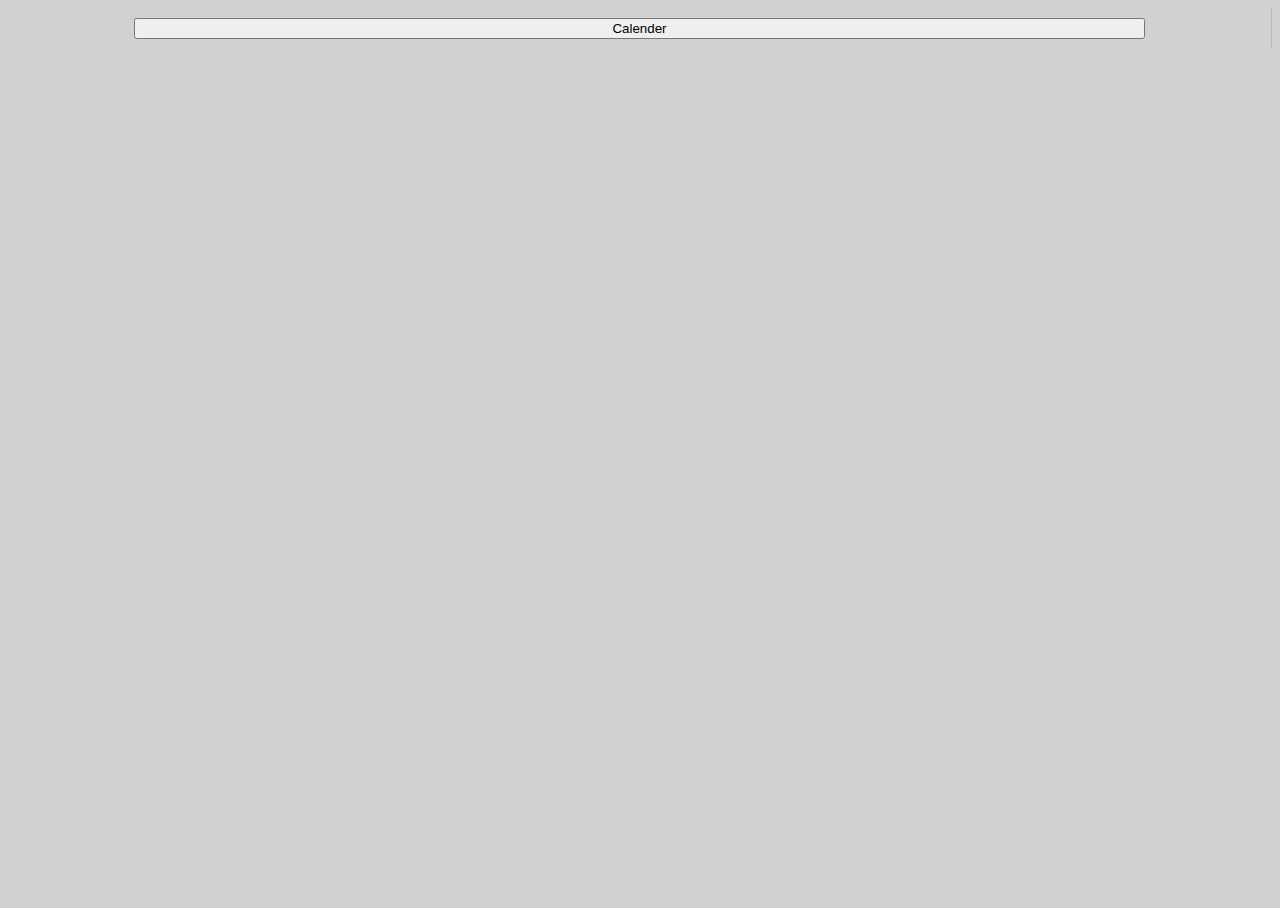
<file: js-mazen/index.html>
<!DOCTYPE html>
<html>
    <head>
        <title>Mazen</title>
        <meta charset="UTF-8" />
        <meta name="viewport" content="width=device-width, initial-scale=1.0" />
        <!-- Import Bootstrap CSS -->
        <link href="https://cdn.jsdelivr.net/npm/bootstrap@5.3.0-alpha1/dist/css/bootstrap.min.css" rel="stylesheet" integrity="sha384-GLhlTQ8iRABdZLl6O3oVMWSktQOp6b7In1Zl3/Jr59b6EGGoI1aFkw7cmDA6j6gD" crossorigin="anonymous" />
        <!-- Import Bootstrap JavaScript -->
        <script src="https://cdn.jsdelivr.net/npm/bootstrap@5.3.0-alpha1/dist/js/bootstrap.bundle.min.js" integrity="sha384-w76AqPfDkMBDXo30jS1Sgez6pr3x5MlQ1ZAGC+nuZB+EYdgRZgiwxhTBTkF7CXvN" crossorigin="anonymous"></script>
        <link rel="stylesheet" href="style.css?v=1" />
        <script src="main.js?v=1"></script>
    </head>
    <body>
        <div class="row main-container">
            <div class="col main-menu">
                <button data-app="Calender" class="btn btn-primary menu-btn">Calender</button>
            </div>
            <main id="app" class="col-8 app"></main>
        </div>
    </body>
</html>
</file>
<file: js-mazen/style.css>
:root {
    --border-color: rgb(185, 185, 185);
    --bg-light-primary: #94c1ff;
    --bg-light-secondary: #d1d0d0;
    --bg-light-success: #7ce294;
    --bg-light-danger: #f6abb2;
    --bg-light-warning: #eaeb86;
    --bg-light-info: #b0f4ff;
}

html, body {
    height: 100%;
    background-color: rgb(209, 209, 209);
}

body {
    display: flex;
    flex-direction: column;
}

.main-container {
    flex: 1;
}

.status-bar {
    height: 2rem;
    display: flex;
    align-items: center;
    border-top: 1px solid var(--border-color);
}

.status-bar > div {
    margin-left: 10px;
}

.row {
    width: 100%;
}

.main-menu {
    border-right: 1px solid var(--border-color);
    display: flex;
    flex-direction: column;
    align-items: center;
    padding: 0;
}

.menu-btn {
    display: block;
    margin: 10px 0 10px 0;
    width: 80%;
}

/* Calender app */

.timetable-container {
    position: relative;
}

.btn-group {
    position: fixed;
    top: 0;
    left: 50%;
    transform: translateX(-50%);
    z-index: 100;
}

.table-bordered th,
.table-bordered td {
    border: 1px solid #dee2e6;
    width: 100px;
    height: 100px;
    text-align: center;
    vertical-align: middle;
}

.time-input-wrapper {
    display: flex;
    justify-content: center;
    align-items: center;
    height: 100%;
    width: 100%;
}

input[type="time"] {
    width: 100%;
    padding-top: 5rem;
}

.table {
  border-collapse: collapse;
}

.table th, .table td {
  border: 3px solid black;
}

.table tr > :first-child {
    border-left: 3px solid black;
    border-bottom: 3px solid black;
  }
</file>
